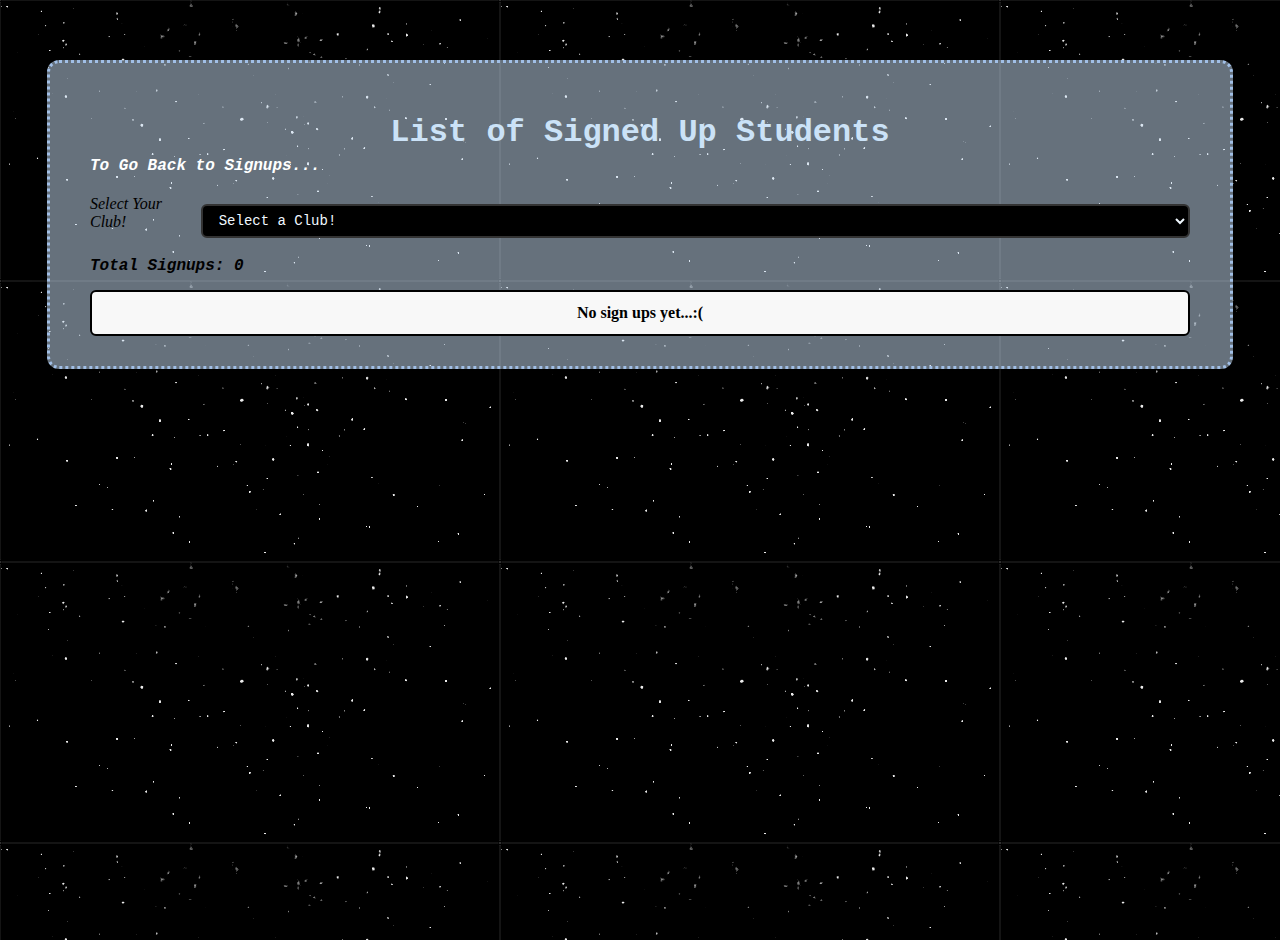
<file: viewSignUps.html>
<!DOCTYPE html>

<head>
  <title>Signups List</title>
  <link rel="stylesheet" href="./public/styles.css">

  <style>
    body{
      background-image: url(./assets/stars.gif);
    }

    .container {
      max-width: 1100px;
      margin: 40px auto;
      background: rgba(203, 226, 247, 0.5);
      padding: 30px 40px;
      border-radius: 12px;
      box-shadow: 0 6px 16px rgba(0,0,0,0.15);
      border-style: dotted;
      border-color: #a1bfe6;
    }

    h1 {
      text-align: center;
      margin-bottom: 5px;
    }

    .sub {
      text-align: center;
      font-weight: bold;
      margin-bottom: 15px;
    }

    .back {

        font-family: 'Courier New', Courier, monospace;
        font-style: italic;
      display: inline-block;
      margin-bottom: 20px;
      color: #feffff;
      font-weight: bold;
      text-decoration: none;
    }

    .back:hover {
      text-decoration: underline;
    }

    .filter {
      display: flex;
      align-items: center;
      gap: 10px;
      margin-bottom: 10px;
    }

    .filter select {
      padding: 6px 12px;
      border-radius: 6px;
      border: 2px solid #333;
      font-size: 14px;
    }

    .total {
      font-weight: bold;
      margin-bottom: 15px;
    }

    table {
      font-family: 'Courier New', Courier, monospace;
      width: 100%;
      border-collapse: collapse;
      margin-top: 10px;
    }

    th {
      background: black;
      color: rgb(218, 225, 254);
      padding: 10px;
      font-size: 14px;
    }

    td {
      border: 1px solid #444;
      padding: 8px;
      text-align: center;
      font-size: 14px;
    }

    tr:nth-child(even) {
      background: rgba(98, 127, 185, 0.5);
    }

    tr:nth-child(odd) {
      background: rgba(162, 191, 249, 0.5);
    }

    .no-data {
      margin-top: 15px;
      padding: 12px;
      border: 2px solid #000;
      background: #f8f8f8;
      text-align: center;
      border-radius: 6px;
      font-weight: bold;
    }

    label {
        font-style:oblique;
    }
  </style>
</head>

<body>

<div class="container">

  <h1>List of Signed Up Students</h1>

  <a href="./public/Q3_3GStrontiumLee.html" class="back">To Go Back to Signups...</a>

  <div class="filter">
    <label>Select Your Club!</label>
    <select id="filter" onchange="displayData()">
      <option value="all">Select a Club!</option>
      <option value="Photography">Photography</option>
      <option value="Art">Art</option>
      <option value="Badminton">Badminton</option>
      <option value="Science">Science</option>
      <option value="Music">Music</option>
    </select>
  </div>

  <p class="total">Total Signups: <span id="total">0</span></p>

  <div id="tableArea"></div>

</div>

<script>
function displayData() {
  let data = JSON.parse(localStorage.getItem("signups")) || [];
  let filter = document.getElementById("filter").value;
  let tableArea = document.getElementById("tableArea");
  let total = document.getElementById("total");

  tableArea.innerHTML = "";

  if (data.length === 0) {
    total.textContent = 0;
    tableArea.innerHTML = `<div class="no-data">No sign ups yet...:(</div>`;
    return;
  }

  let filtered = filter === "all"
    ? data
    : data.filter(s => s.club === filter);

  total.textContent = filtered.length;

  if (filtered.length === 0) {
    tableArea.innerHTML = `<div class="no-data">No signups applied to the club yet...:(</div>`;
    return;
  }

  let table = `
    <table>
      <thead>
        <tr>
          <th>Chosen Club</th>
          <th>Student ID</th>
          <th>Full Name</th>
          <th>Grade Level</th>
          <th>E-mail Address</th>
          <th>Phone Number</th>
          <th>Intern/Extern</th>
        </tr>
      </thead>
      <tbody>
  `;

  filtered.forEach(s => {
    table += `
      <tr>
        <td>${s.club}</td>
        <td>${s.id}</td>
        <td>${s.name}</td>
        <td>Grade ${s.grade}</td>
        <td>${s.email}</td>
        <td>${s.phone}</td>
        <td>${s.type}</td>
      </tr>
    `;
  });

  table += "</tbody></table>";

  tableArea.innerHTML = table;
}

displayData();
</script>

</body>
</html>
</file>
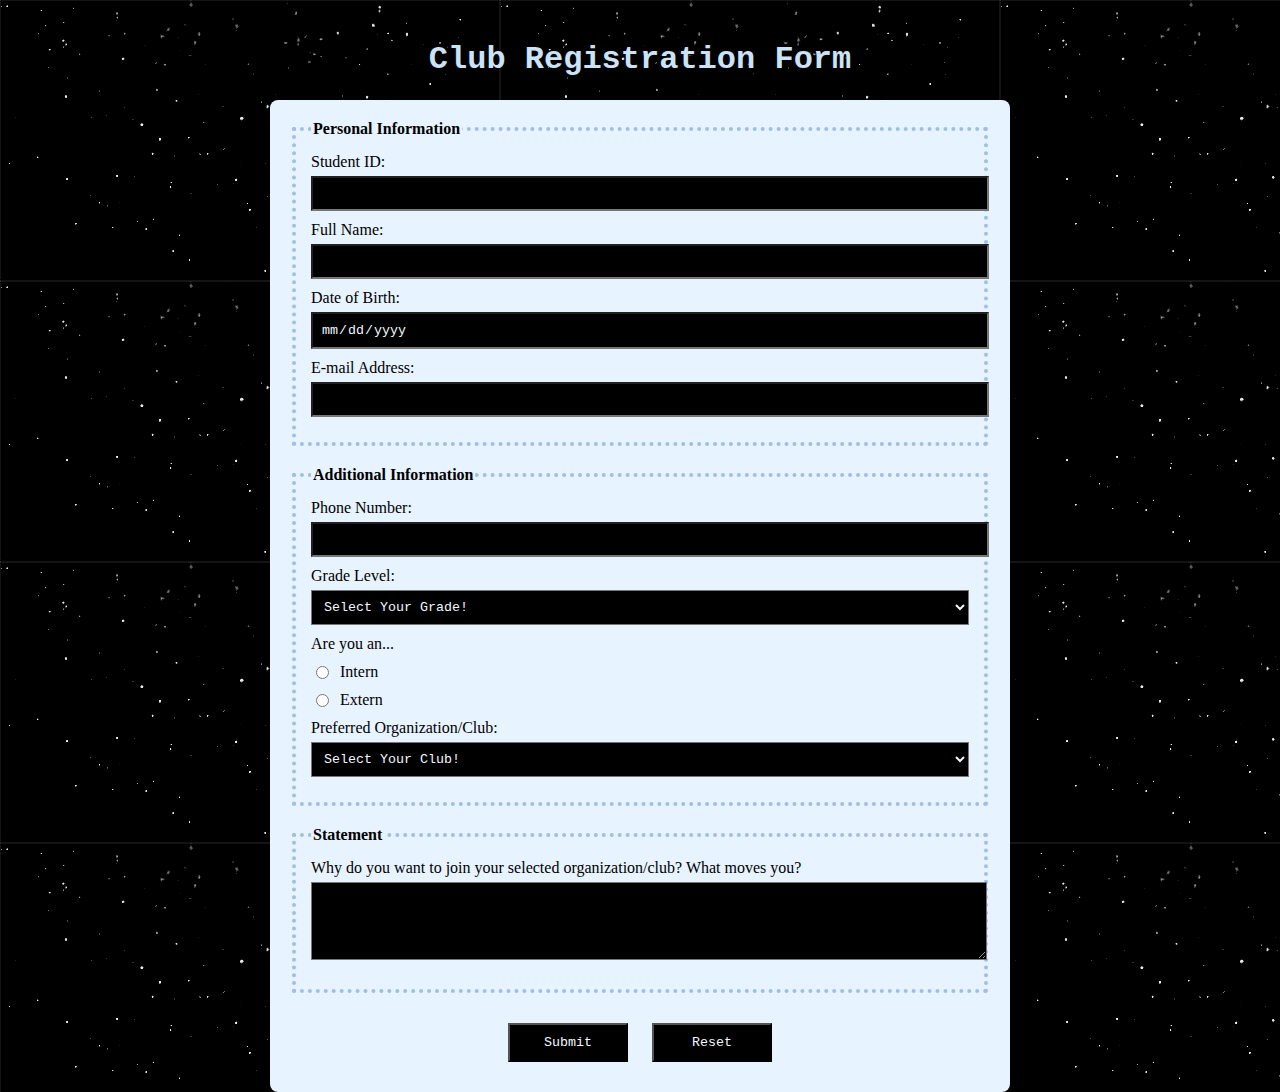
<file: public/Q3_2GStrontiumLee.html>
<!DOCTYPE html>

<head>
  <title>Club Registration Form</title>
   <link rel="stylesheet" href="styles.css">


<body>

  <h1>
  Club Registration Form
  </h1>

<form method="post" action="#"
      onsubmit="return showSubmit()"
      onreset="return confirmReset()">


  <fieldset>
    <legend>Personal Information</legend>

    <label>
      Student ID:
      <input type="number" required onblur="checkEmpty(this)">
    </label>

    <label>
      Full Name:
      <input type="text" required onblur="checkEmpty(this)">
    </label>

    <label>
      Date of Birth:
      <input type="date" required>
    </label>

    <label>
      E-mail Address:
      <input type="email" required onblur="checkEmpty(this)">
    </label>
  </fieldset>

  
  <fieldset>
    <legend>Additional Information</legend>

    <label>
      Phone Number:
      <input type="number" required onblur="checkEmpty(this)">
    </label>

    <label>
      Grade Level:
      <select required>
        <option value="">Select Your Grade!</option>
        <option value="grade7">Grade 7</option>
        <option value="grade8">Grade 8</option>
        <option value="grade9">Grade 9</option>
        <option value="grade10">Grade 10</option>
        <option value="grade11">Grade 11</option>
        <option value="grade12">Grade 12</option>
      </select>
    </label>

    <label> Are you an... </label>

    <label class="int">
      <input type="radio" name="int/ext" value="intern" required> Intern
    </label>

    <label class="ext">
      <input type="radio" name="int/ext" value="extern" required> Extern
    </label>

    <label>
      Preferred Organization/Club:
      <select required>
        <option value="">Select Your Club!</option>
        <option value="photo">Photography Club</option>
        <option value="art">Art Club</option>
        <option value="badminton">Badminton Club</option>
        <option value="science">Science Club</option>
        <option value="music">Music Club</option>
      </select>
    </label>
  </fieldset>


  <fieldset>
    <legend>Statement</legend>

    <label>
      Why do you want to join your selected organization/club? What moves you?
      <textarea rows="4" required onblur="checkEmpty(this)"></textarea>
    </label>
  </fieldset>


  <div class="buttons">
    <input type="submit" value="Submit">
    <input type="reset" value="Reset">
  </div>

</form>

<p id="submit_success" style="display:none; color: lightgreen; text-align:center;">
  Your club application has been submitted! Good luck <3
</p>

<script>
  function checkEmpty(field) {
    if (!field.value.trim()) {
      field.classList.add("error");
    } else {
      field.classList.remove("error");
    }
  }

   function showSubmit() {
    if (!confirm("Are you sure you want to submit your application?")) {
      return false;
    }

    document.getElementById("submit_success").style.display = "block";
    return false;
  }
</script>

</body>
</html>
</file>
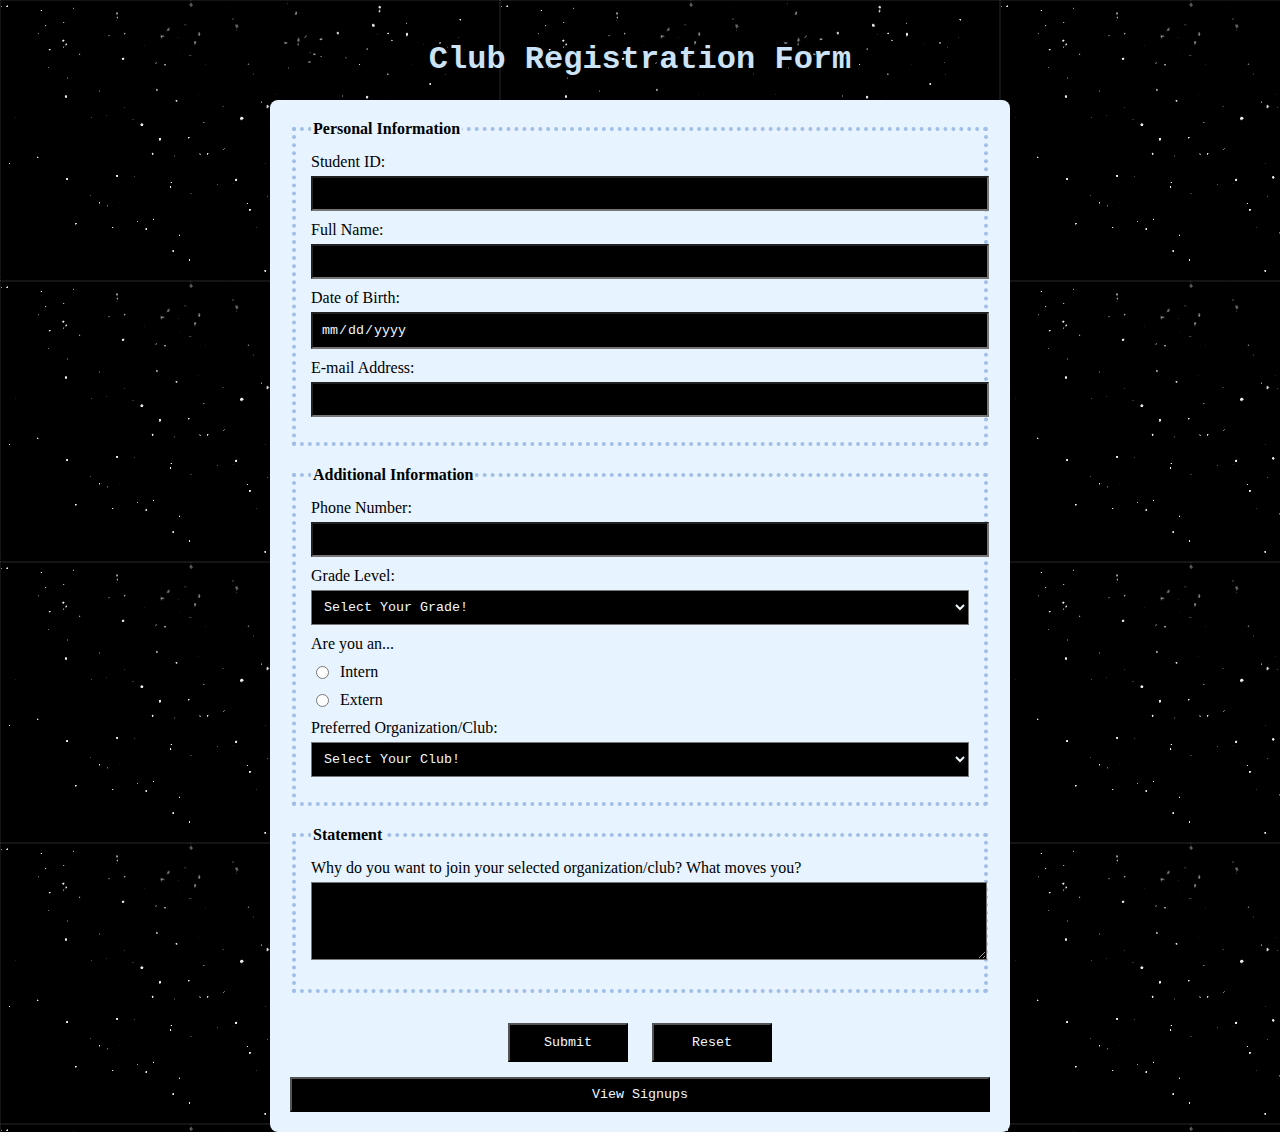
<file: public/Q3_3GStrontiumLee.html>
<!DOCTYPE html>

<html>
<head>
  <title>Club Registration Form</title>
   <link rel="stylesheet" href="styles.css">


<body>

  <h1>
  Club Registration Form
  </h1>

<form method="post"
      onsubmit="return showSubmit()"
      onreset="return confirmReset()">


  <fieldset>
    <legend>Personal Information</legend>

    <label>
      Student ID:
      <input type="number" required onblur="checkEmpty(this)">
    </label>

    <label>
      Full Name:
      <input type="text" required onblur="checkEmpty(this)">
    </label>

    <label>
      Date of Birth:
      <input type="date" required>
    </label>

    <label>
      E-mail Address:
      <input type="email" required onblur="checkEmpty(this)">
    </label>
  </fieldset>

  
  <fieldset>
    <legend>Additional Information</legend>

    <label>
      Phone Number:
      <input type="number" required onblur="checkEmpty(this)">
    </label>

    <label>
      Grade Level:
      <select required>
        <option value="">Select Your Grade!</option>
        <option value="grade7">Grade 7</option>
        <option value="grade8">Grade 8</option>
        <option value="grade9">Grade 9</option>
        <option value="grade10">Grade 10</option>
        <option value="grade11">Grade 11</option>
        <option value="grade12">Grade 12</option>
      </select>
    </label>

    <label> Are you an... </label>

    <label class="int">
      <input type="radio" name="int/ext" value="intern" required> Intern
    </label>

    <label class="ext">
      <input type="radio" name="int/ext" value="extern" required> Extern
    </label>

    <label>
      Preferred Organization/Club:
      <select required>
        <option value="">Select Your Club!</option>
        <option value="photo">Photography Club</option>
        <option value="art">Art Club</option>
        <option value="badminton">Badminton Club</option>
        <option value="science">Science Club</option>
        <option value="music">Music Club</option>
      </select>
    </label>
  </fieldset>


  <fieldset>
    <legend>Statement</legend>

    <label>
      Why do you want to join your selected organization/club? What moves you?
      <textarea rows="4" required onblur="checkEmpty(this)"></textarea>
    </label>
  </fieldset>

  <div class="buttons">
    <input type="submit" value="Submit">
    <input type="reset" value="Reset">
    <input type="button" value="View Signups" onclick="location.href='viewSignUps.html'">
  </div>

</form>

<p id="submit_success" style="display:none; color: lightgreen; text-align:center;">
  Your club application has been submitted! Good luck <3
</p>

<script>
document.getElementById("signupForm").addEventListener("submit", function(e) {
  e.preventDefault();

  if (!confirm("Are you sure you want to submit?")) return;

  let signup = {
    id: studentId.value,
    name: fullName.value,
    dob: dob.value,
    email: email.value,
    phone: phone.value,
    grade: grade.value,
    type: document.querySelector('input[name="type"]:checked').value,
    club: club.value,
    reason: reason.value
  };

  let data = JSON.parse(localStorage.getItem("signups")) || [];
  data.push(signup);

  localStorage.setItem("signups", JSON.stringify(data));

  document.getElementById("submit_success").style.display = "block";
  this.reset();
});
</script>

</body>
</html>
</file>
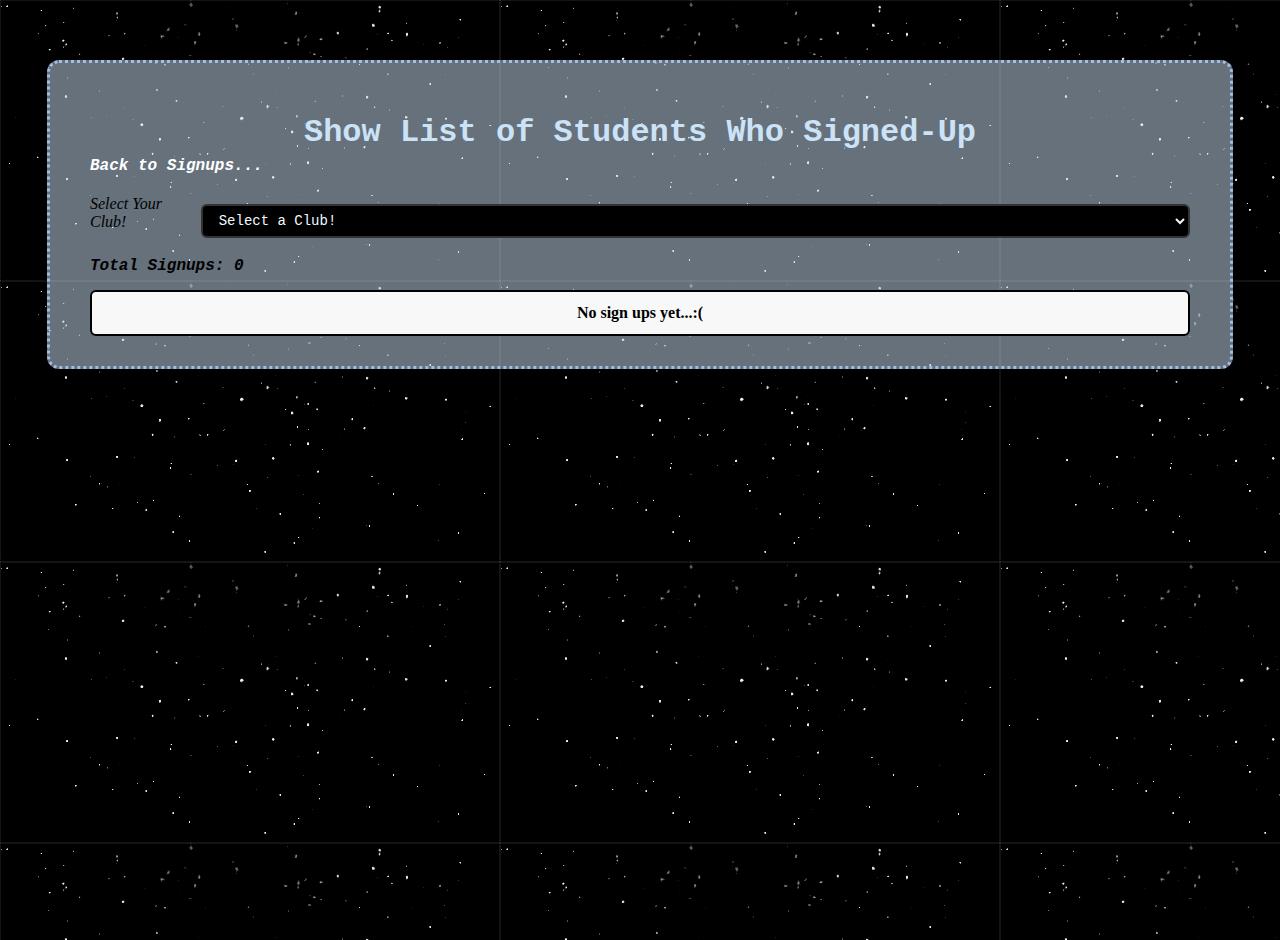
<file: public/viewSignups.html>
<!DOCTYPE html>

<head>
  <title>Signups List</title>
  <link rel="stylesheet" href="styles.css">

  <style>

    .container {
      max-width: 1100px;
      margin: 40px auto;
      background: rgba(203, 226, 247, 0.5);
      padding: 30px 40px;
      border-radius: 12px;
      box-shadow: 0 6px 16px rgba(0,0,0,0.15);
      border-style: dotted;
      border-color: #a1bfe6;
    }

    h1 {
      text-align: center;
      margin-bottom: 5px;
    }

    .sub {
      text-align: center;
      font-weight: bold;
      margin-bottom: 15px;
    }

    .back {

        font-family: 'Courier New', Courier, monospace;
        font-style: italic;
      display: inline-block;
      margin-bottom: 20px;
      color: #feffff;
      font-weight: bold;
      text-decoration: none;
    }

    .back:hover {
      text-decoration: underline;
    }

    .filter {
      display: flex;
      align-items: center;
      gap: 10px;
      margin-bottom: 10px;
    }

    .filter select {
      padding: 6px 12px;
      border-radius: 6px;
      border: 2px solid #333;
      font-size: 14px;
    }

    .total {
      font-weight: bold;
      margin-bottom: 15px;
    }

    table {
      font-family: 'Courier New', Courier, monospace;
      width: 100%;
      border-collapse: collapse;
      margin-top: 10px;
    }

    th {
      background: black;
      color: rgb(218, 225, 254);
      padding: 10px;
      font-size: 14px;
    }

    td {
      border: 1px solid #444;
      padding: 8px;
      text-align: center;
      font-size: 14px;
    }

    tr:nth-child(even) {
      background: rgba(98, 127, 185, 0.5);
    }

    tr:nth-child(odd) {
      background: rgba(162, 191, 249, 0.5);
    }

    .no-data {
      margin-top: 15px;
      padding: 12px;
      border: 2px solid #000;
      background: #f8f8f8;
      text-align: center;
      border-radius: 6px;
      font-weight: bold;
    }

    label {
        font-style:oblique;
    }
  </style>
</head>

<body>

<div class="container">

  <h1>Show List of Students Who Signed-Up</h1>

  <a href="Q3_3GStrontiumLee.html" class="back">Back to Signups...</a>

  <div class="filter">
    <label>Select Your Club!</label>
    <select id="filter" onchange="displayData()">
      <option value="all">Select a Club!</option>
      <option value="Photography">Photography</option>
      <option value="Art">Art</option>
      <option value="Badminton">Badminton</option>
      <option value="Science">Science</option>
      <option value="Music">Music</option>
    </select>
  </div>

  <p class="total">Total Signups: <span id="total">0</span></p>

  <div id="tableArea"></div>

</div>

<script>
function displayData() {
  let data = JSON.parse(localStorage.getItem("signups")) || [];
  let filter = document.getElementById("filter").value;
  let tableArea = document.getElementById("tableArea");
  let total = document.getElementById("total");

  tableArea.innerHTML = "";

  if (data.length === 0) {
    total.textContent = 0;
    tableArea.innerHTML = `<div class="no-data">No sign ups yet...:(</div>`;
    return;
  }

  let filtered = filter === "all"
    ? data
    : data.filter(s => s.club === filter);

  total.textContent = filtered.length;

  if (filtered.length === 0) {
    tableArea.innerHTML = `<div class="no-data">No signups applied to the club yet...:(</div>`;
    return;
  }

  let table = `
    <table>
      <thead>
        <tr>
          <th>Chosen Club</th>
          <th>Student ID</th>
          <th>Full Name</th>
          <th>Grade Level</th>
          <th>E-mail Address</th>
          <th>Phone Number</th>
          <th>Intern/Extern</th>
        </tr>
      </thead>
      <tbody>
  `;

  filtered.forEach(s => {
    table += `
      <tr>
        <td>${s.club}</td>
        <td>${s.id}</td>
        <td>${s.name}</td>
        <td>Grade ${s.grade}</td>
        <td>${s.email}</td>
        <td>${s.phone}</td>
        <td>${s.type}</td>
      </tr>
    `;
  });

  table += "</tbody></table>";

  tableArea.innerHTML = table;
}

displayData();
</script>

</body>
</html>
</file>
<file: public/styles.css>
body {
      font-family: 'Times New Roman', Times, serif;
      padding: 20px;
      background: transparent;
    }
html {
      background-image: url(../assets/stars.gif);
      background-color: #000000;
      background-repeat: repeat;
}
html, body {
  height: 100%;
  margin: 0;
}
h1{
    text-align: center;
    font-family: 'Courier New', Courier, monospace;
    color: rgb(203, 226, 247);
}
    form {
      max-width: 700px;
      margin: auto;
      background: rgb(231, 243, 255);
      padding: 20px;
      border-radius: 8px;
    }

    fieldset {
      margin-bottom: 20px;
      border: 2px solid #a1bfe6;
      border-width: 4px;
      border-style:dotted;
      padding: 15px;
    }

    legend {
      font-weight: bold;
    }

    label {
      display: block;
      margin-bottom: 10px;
    }

    input, select, textarea {
      font-family: 'Courier New', Courier, monospace;
      width: 100%;
      padding: 8px;
      margin-top: 5px;
      background-color: #000000;
      color: aliceblue;
    }

    input:focus, select:focus, textarea:focus {
      border: 2px solid #afffc2;
      background-color: #000000;
      outline: none;
    }

input.error, input.error:focus,
select.error, select.error:focus,
textarea.error, textarea.error:focus {
      border: 2px solid rgb(255, 155, 155);
      background-color: #000000;
    }

    .buttons {
      text-align: center;
    }

    input[type="submit"],
    input[type="reset"] {
      font-family: 'Courier New', Courier, monospace;
      width: 120px;
      margin: 10px;
      padding: 10px;
      cursor: pointer;
    }

    input[type="radio"] {
        width: auto;
        margin-top: 0;
    }

    .int, .ext {
        display: flex;
        align-items: center;
        gap: 8px;
        width: auto;
    }

    p{
      font-family: 'Courier New', Courier, monospace;
      font-style: italic;
    }
</file>
